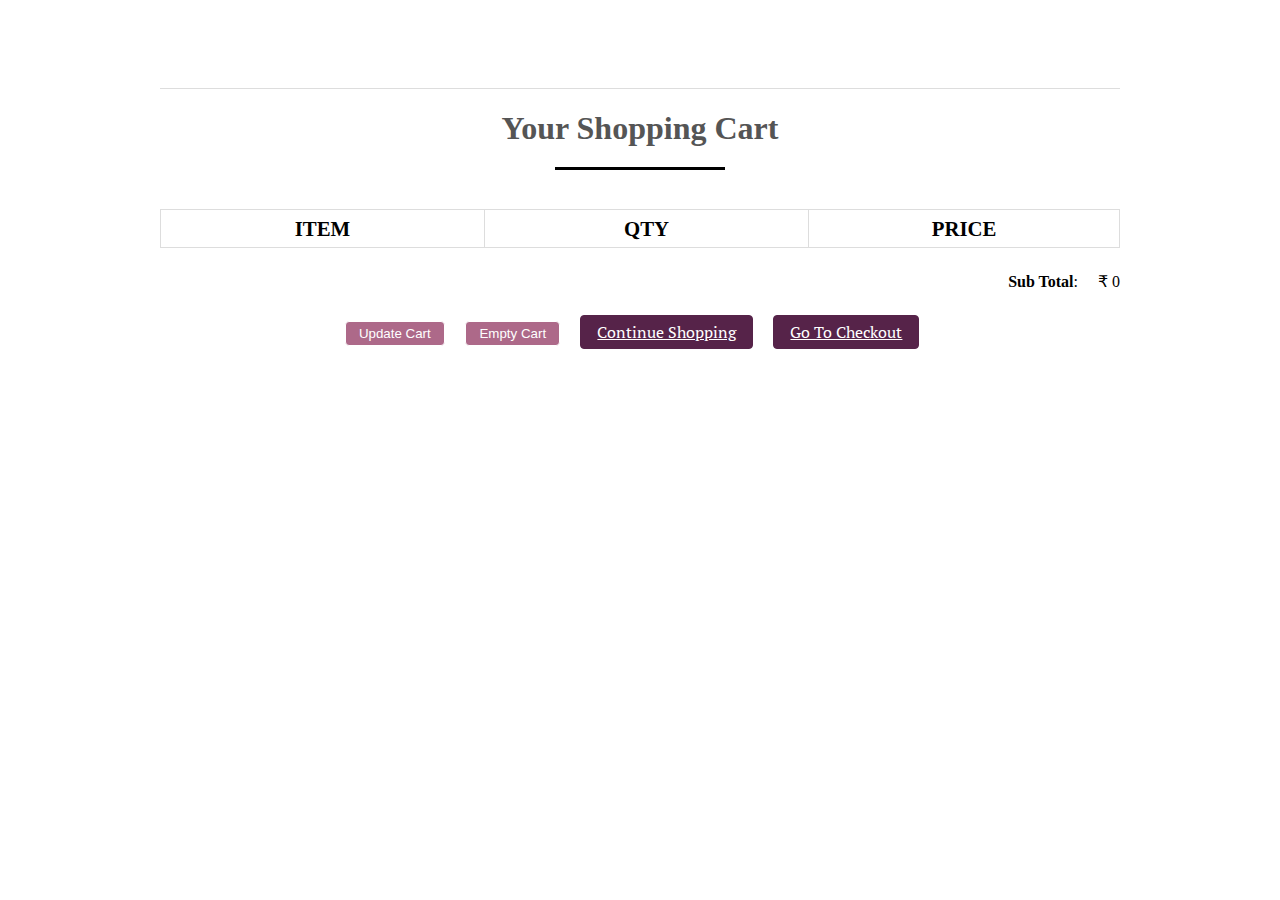
<file: cart.html>
<!DOCTYPE html>
<html>
<head>
<title>Your Shopping Cart</title>
<meta charset="utf-8" />
<link rel="stylesheet" href="style.css" media="screen" type="text/css" />
<script type="text/javascript" src="http://ajax.googleapis.com/ajax/libs/jquery/2.0.3/jquery.min.js"></script>
<script type="text/javascript" src="jquery.store.js"></script>
</head>

<body>

<div id="site">
	<header id="masthead">
	</header>
	<div id="content">
		<h1>Your Shopping Cart</h1>
		<form id="shopping-cart" action="cart.html" method="post">
			<table class="shopping-cart">
			  <thead>
				<tr>
					<th scope="col">Item</th>
					<th scope="col">Qty</th>
					<th scope="col" colspan="2">Price</th>
				</tr>
			  </thead>
			  <tbody>

			  </tbody>
			</table>
			<p id="sub-total">
				<strong>Sub Total</strong>: <span id="stotal"></span>
			</p>
			<ul id="shopping-cart-actions">
				<li>
					<input type="submit" name="update" id="update-cart" class="btn" value="Update Cart" />
				</li>
				<li>
					<input type="submit" name="delete" id="empty-cart" class="btn" value="Empty Cart" />
				</li>
				<li>
					<a href="index.html" class="btn">Continue Shopping</a>
				</li>
				<li>
					<a href="checkout.html" class="btn">Go To Checkout</a>
				</li>
			</ul>
		</form>
	</div>



</div>

</body>
</html>
</file>
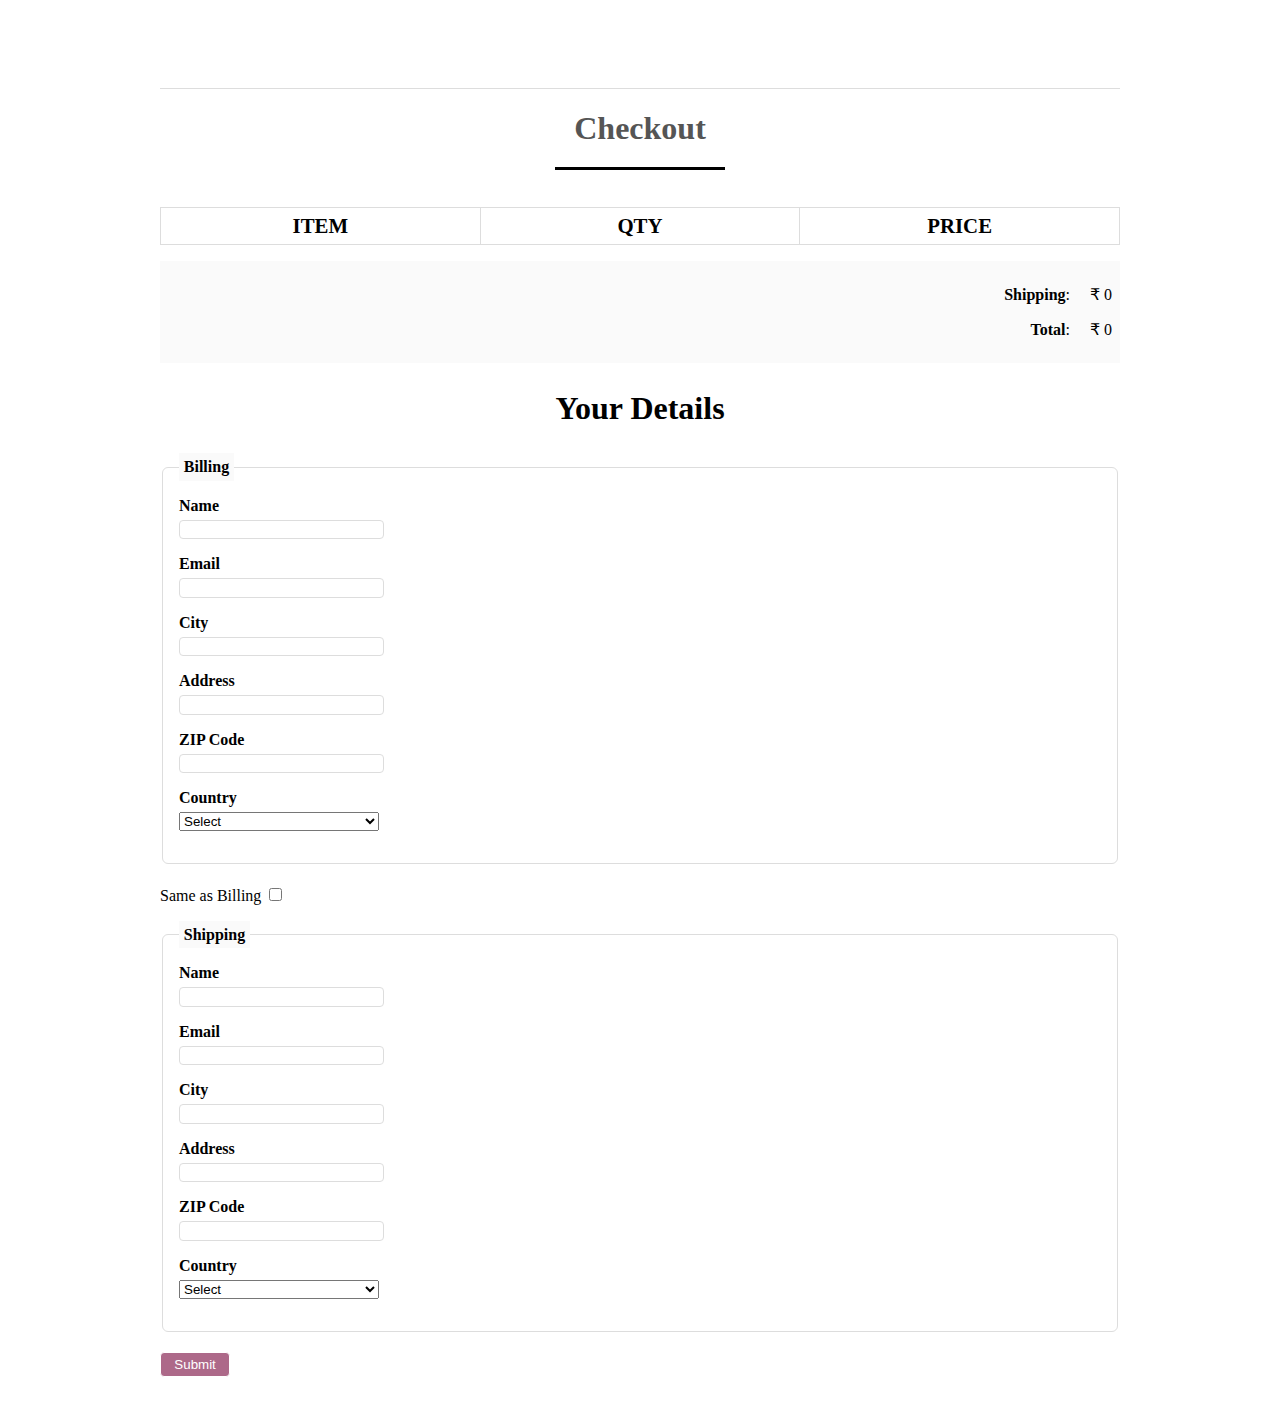
<file: checkout.html>
<!DOCTYPE html>
<html>
<head>
<title>Checkout</title>
<meta charset="utf-8" />
<link rel="stylesheet" href="style.css" media="screen" type="text/css" />
<script type="text/javascript" src="http://ajax.googleapis.com/ajax/libs/jquery/2.0.3/jquery.min.js"></script>
<script type="text/javascript" src="jquery.store.js"></script>
</head>

<body id="checkout-page">

<div id="site">
	<header id="masthead">
	</header>
	<div id="content">
		<h1>Checkout</h1>
			<table id="checkout-cart" class="shopping-cart">
			  <thead>
				<tr>
					<th scope="col">Item</th>
					<th scope="col">Qty</th>
					<th scope="col">Price</th>
				</tr>
			  </thead>
			  <tbody>

			  </tbody>
			</table>
		 <div id="pricing">

			<p id="shipping">
				<strong>Shipping</strong>: <span id="sshipping"></span>
			</p>

			<p id="sub-total">
				<strong>Total</strong>: <span id="stotal"></span>
			</p>
		 </div>

		 <form action="order.html" method="post" id="checkout-order-form">
		 	<h2>Your Details</h2>

		 	<fieldset id="fieldset-billing">
		 		<legend>Billing</legend>
		 		<div>
		 			<label for="name">Name</label>
		 			<input type="text" name="name" id="name" data-type="string" data-message="This field cannot be empty" />
		 		</div>
		 		<div>
		 			<label for="email">Email</label>
		 			<input type="text" name="email" id="email" data-type="expression" data-message="Not a valid email address" />
		 		</div>
		 		<div>
		 			<label for="city">City</label>
		 			<input type="text" name="city" id="city" data-type="string" data-message="This field cannot be empty" />
		 		</div>
		 		<div>
		 			<label for="address">Address</label>
		 			<input type="text" name="address" id="address" data-type="string" data-message="This field cannot be empty" />
		 		</div>
		 		<div>
		 			<label for="zip">ZIP Code</label>
		 			<input type="text" name="zip" id="zip" data-type="string" data-message="This field cannot be empty" />
		 		</div>
		 		<div>
		 			<label for="country">Country</label>
		 			<select name="country" id="country" data-type="string" data-message="This field cannot be empty">
		 				<option value="">Select</option>
						<option value="US">USA</option>
						<option value="IN">India</option>
						<option value="UK">UK</option>
						<option value="UAE">UAE</option>
						<option value="OTH">Others</option>
		 			</select>
		 		</div>
		 	</fieldset>

		 	<div id="shipping-same">Same as Billing <input type="checkbox" id="same-as-billing" value=""/></div>

		 	<fieldset id="fieldset-shipping">

		 		<legend>Shipping</legend>

		 		<div>
		 			<label for="sname">Name</label>
		 			<input type="text" name="sname" id="sname" data-type="string" data-message="This field cannot be empty" />
		 		</div>
		 		<div>
		 			<label for="semail">Email</label>
		 			<input type="text" name="semail" id="semail" data-type="expression" data-message="Not a valid email address" />
		 		</div>
		 		<div>
		 			<label for="scity">City</label>
		 			<input type="text" name="scity" id="scity" data-type="string" data-message="This field cannot be empty" />
		 		</div>
		 		<div>
		 			<label for="saddress">Address</label>
		 			<input type="text" name="saddress" id="saddress" data-type="string" data-message="This field cannot be empty" />
		 		</div>
		 		<div>
		 			<label for="szip">ZIP Code</label>
		 			<input type="text" name="szip" id="szip" data-type="string" data-message="This field cannot be empty" />
		 		</div>
		 		<div>
		 			<label for="scountry">Country</label>
		 			<select name="scountry" id="scountry" data-type="string" data-message="This field cannot be empty">
		 				<option value="">Select</option>
		 				<option value="US">USA</option>
		 				<option value="IN">India</option>
						<option value="UK">UK</option>
						<option value="UAE">UAE</option>
						<option value="OTH">Others</option>
		 			</select>
		 		</div>
		 	</fieldset>

		 	<p><input type="submit" id="submit-order" value="Submit" class="btn" /></p>

		 </form>
	</div>



</div>

</body>
</html>
</file>
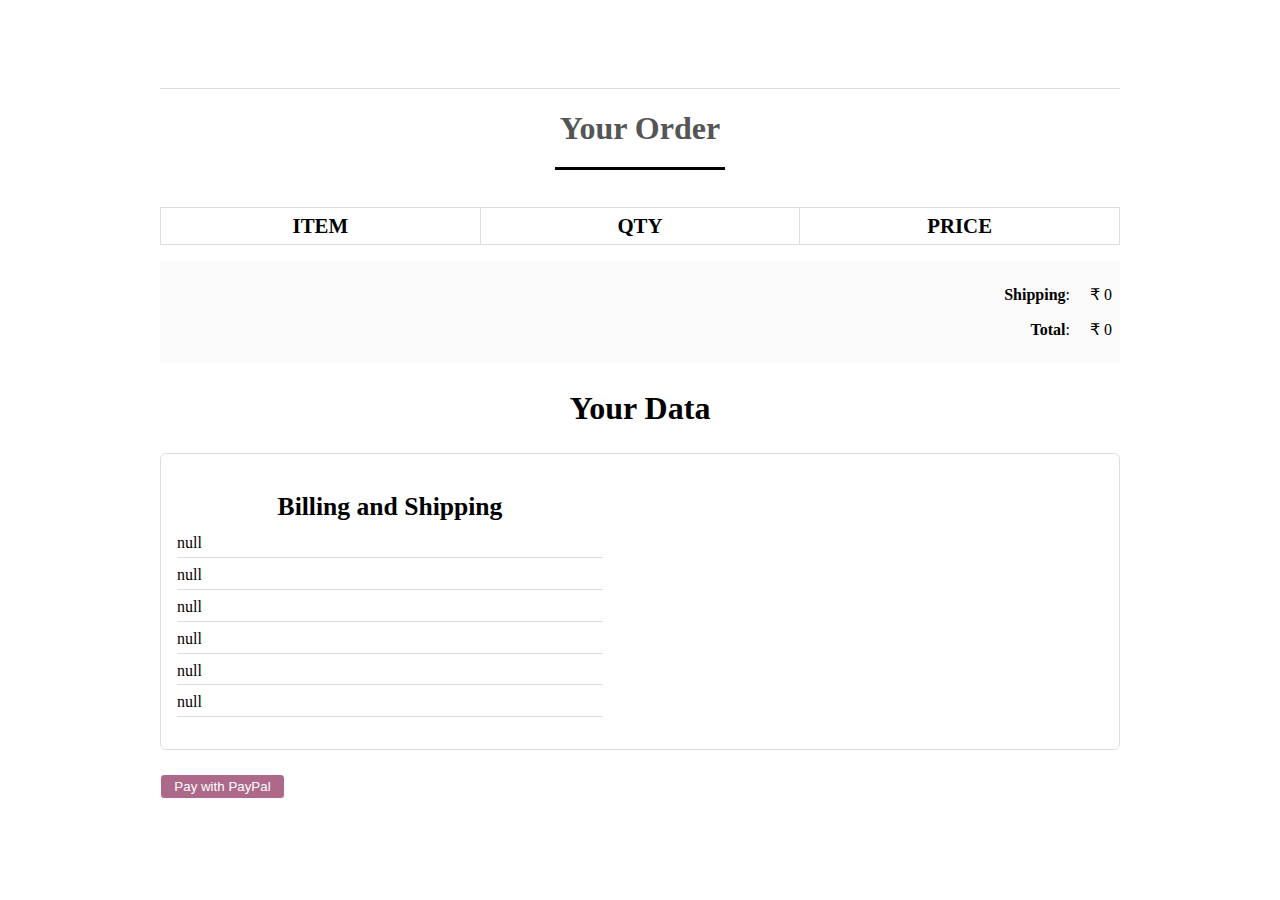
<file: order.html>
<!DOCTYPE html>
<html>
<head>
<title>Your Order</title>
<meta charset="utf-8" />
<link rel="stylesheet" href="style.css" media="screen" type="text/css" />
<script type="text/javascript" src="http://ajax.googleapis.com/ajax/libs/jquery/2.0.3/jquery.min.js"></script>
<script type="text/javascript" src="jquery.store.js"></script>
</head>

<body id="checkout-page">

<div id="site">
	<header id="masthead">
	</header>
	<div id="content">
		<h1>Your Order</h1>
			<table id="checkout-cart" class="shopping-cart">
			  <thead>
				<tr>
					<th scope="col">Item</th>
					<th scope="col">Qty</th>
					<th scope="col">Price</th>
				</tr>
			  </thead>
			  <tbody>

			  </tbody>
			</table>
		 <div id="pricing">

			<p id="shipping">
				<strong>Shipping</strong>: <span id="sshipping"></span>
			</p>

			<p id="sub-total">
				<strong>Total</strong>: <span id="stotal"></span>
			</p>
		 </div>

		 <div id="user-details">
		 	<h2>Your Data</h2>
		 	<div id="user-details-content"></div>
		 </div>




<form id="paypal-form" action="" method="post">
	<input type="hidden" name="cmd" value="_cart" />
	<input type="hidden" name="upload" value="1" />
	<input type="hidden" name="business" value="" />

	<input type="hidden" name="currency_code" value="" />
	<input type="submit" id="paypal-btn" class="btn" value="Pay with PayPal" />
</form>


	</div>



</div>
</body>
</html>
</file>
<file: style.css>
@import url(http://fonts.googleapis.com/css?family=PT+Serif:400,700,400italic);
$itemGrow: 1.2;
$duration: 250ms;


*{
	margin:0;
	padding: 0;
}

#nav-bar
{
	position:sticky;
	top: 0;
	z-index: 10;
}

/* Add a black background color to the top navigation bar */
.topnav
{
  	overflow: hidden;
}

/* Style the links inside the navigation bar */
.topnav a
{
  float: left;
  display: block;
  color: white;
  text-align: center;
  padding: 10px;
  text-decoration: none;
  font-size: 40px;
}

/* Change the color of links on hover */
.topnav a:hover {
  background-color: #ddd;
  color: black;
}

/* Style the "active" element to highlight the current page */
.topnav a.active {
  background-color: #562349;
}

.navbar-nav li
{
	padding: 0 10px;
}

.navbar-nav li a
{
	float: right;
	text-align: left;
	font-size: 20px;
	background-color: #562349;
}

#nav-bar ul li a:hover
{
	color:#ad6989!important;
}

.navbar
{
	background-color: #562349;
}

.navbar-toggler
{
	border: none;
}

.navbar-link
{
	color:#555!important;
	font-weight:600;
	font-size:16px;
}

/*-----product images------*/
#items .container
{ margin: 50px auto;
	background-color: #fff3e6;
}

#items h2{
	background: #562349;
	color: #fff;
	width: 300px;
	padding: 4px 10px;
	height: 70px;
	margin: auto;
	font-size: 40px;
	text-align: center;
}

#items .row{
	margin-left: 50px;
}
#items img
{
	width: 240px;
	padding: 50px 20px 0;
	transition: 1s;
	cursor: pointer;
	height: 240px;
}

#items img:hover
{
	transform: scale(1.1)
}
#items a{
	font-size: 20px;
	font-weight: bold;
	text-align: center;
}

#items a:link, a:visited {
  background-color: #fff3e6;
  color: #ad6989;
  border: 2px solid #ad6989;
  padding: 5px 20px;
  text-align: center;
  text-decoration: none;
  display: inline-block;
}

#items a:hover, a:active {
  color: #562349;
}


/*---on sale---*/
.new-arrivals{
		background-color: #fff3e6;
}

.title-box
{
	background: #562349;
	color: #fff;
	width: 350px;
	padding: 10px 10px;
	height: 70px;
	margin: 30px auto 50px;
	text-align: center;
	font-size: 150px;
}

#site {
	max-width: 960px;
	margin: 0 auto;
	padding: 0 1em;
}



/*-----product-top css-------*/

.new-arrivals .btn{
	background-color: #ad6989 !important;
}

.product-top img
{
	width: 200px;
	height: 200px;
	padding: 10px;
	display: block;
  margin-left: auto;
  margin-right: auto;
}

.product-bottom h3
{
	font-size: 24px;
	text-align: center;
}

.product-description p{
	font-size: 20px;
	display: block;
	width:100px;
  margin-left: auto;
  margin-right: auto;
}

#masthead {
	margin-top: 3em;
	padding: 2em 0 0.5em 0;
	border-bottom: 1px solid #ddd;
}

#masthead h1 {
	margin: 0;
	font-size: 3.5em;
	overflow: hidden;
	padding-left: 85px;
	min-height: 82px;
	line-height: 2.3;
}

.tagline {
	float: right;
	color: #562349;
	font-size: 14px;
	padding-top: 3.5em;
}

#products ul {
	margin: 1.5em 0;
	padding: 0;
	list-style: none;
	overflow: hidden;
}

#products li {
	float: left;
	width: 31%;
	margin: 0 1%;
	display: block;
}

.product-image {
	width: 100%;
	padding: 20px 0;
	transition: 1s;
	cursor: pointer;
	height: 300px;
	overflow: hidden;

}

.product-description {


	color: black;
	border-radius: 5px;
}

.product-name {
	text-align: center;
	color: black;
	margin: 0;
	font-size: 1.4em;


	text-transform: uppercase;
	letter-spacing: 0.1em;
}

.product-price {
	width: 2.7em;
	height: 2em;
	font-size: 1.7em;
	text-align: center;
	margin-left: 90px;
	background: #fff;
	color: black;

}

form.add-to-cart div
{
	text-align: center;
	color: black;
}

form.add-to-cart p
{
	text-align: center;
	color: #562349;
}

form.add-to-cart p .btn
{
	text-align: center;
	color: white;
	background: #562349;
	margin-bottom: 40px;
}


form input.qty {
	width: 60px;
	border: 2px solid #eee;
	font: 1.5em 'PT Serif', serif;
	background: #f9f9f9;
	color: #000;
	border-radius: 3px;
	margin-left: 0.4em;

}

.btn{
	display: inline-block;
	background: #ad6989;
	color: white;
	padding: 0.3em 1em;
	text-align: center;
	border-radius: 4px;
	border: 1px solid white;
}
 a.btn {
	display: inline-block;
	background:  #562349;
	color: #fff;
	font: 1em 'PT Serif', serif;
	padding: 0.3em 1em;
	text-align: center;
	border-radius: 4px;
	border: 1px solid #562349 ;
}


#slider
{
	width: 100%;
}

#about
{
	padding-top: 50px;
	padding-bottom: 50px;
	color:#555;
}

.about-content
{
	padding-top: 20px;
	padding-bottom: 60px;
}

.skills-bar p
{
	margin-top: 50px;
	margin-bottom: 2px;
	font-weight: 600;
}

.progress-bar
{
	border-radius:16px;
	background-color: #562349 !important;
}

.progress
{
	border-radius:16px!important;
	margin-bottom: 20px;

}

#services
{
	background: #562349;
	background-size: cover;
	background-position: center;
	color:#555!important;
	background-attachment: fixed;
	padding-top:50px;
	padding-bottom: 50px;
}

#services h1
{
	text-align: center;
	color:#fff!important;
	padding-bottom: 10px;
}

#services h1::after
{
	content: '';
	background:#efefef;
	display: block;
	height:3px;
	width:170px;
	margin: 20px auto 5px;
}
#services h3
{
	font-weight: 400;
	color: white;
	margin: auto;
}
#services p
{
	font-weight: 400;
	color: white;
	margin: auto;
	margin-top: 20px;
}


#services i
{
	color: white;
}

.icon
{
	font-size:40px;
	margin:20px auto;
	padding: 20px;
	height: 80px;
	width:80px;
	border:1px solid #fff;
	border-radius:50%;
}

.services .col-md-4:hover{
	background:#ad6989;
	cursor: pointer;
	transition: 0.7s;
}


/*-------team-------*/
#team
{
	padding-top: 50px;
	padding-bottom: 50px;
	color: #555;

}

h1
{
	text-align: center;
	color: #555!important;
	padding-bottom: 10px;
}

h1::after
{
	content:'';
	background: black;
	display: block;
	height: 3px;
	width: 170px;
	margin: 20px auto 5px;
}

.profile-pic .img-box
{
	opacity: 1;
	display: block;
	position: relative;
}

.profile-pic .img-box img
{
	filter: grayscale(1);

}

.profile-pic .img-box img:hover
{
	filter: grayscale(0);
	cursor: pointer;

}

.profile-pic h2
{
	font-size: 22px;
	font-weight: bold;
	margin-top:15px;
	color: #562349!important;

}

.profile-pic h3
{
	font-size: 15px;
	font-weight: bold;
	margin-top:15px;
	color: black;

}

#team .fa
{
	height:25px;
	width: 25px;
	color: #562349 !important;
	background: #fff;
	padding: 4px;
	border-radius: 50%;
}

.img-box ul
{
	padding: 15px 0;
	position: absolute;
	z-index: 2;
	bottom: 0;
	left: 50%;
	transform: translateX(-50%);
	opacity: 0;
}

.img-box ul li
{
	padding: 5px;
	display: inline-block;
}

.img-box:hover ul
{
	opacity: 1;

}

.img-box ul, .img-box ul
{
	transition: 0.5s;
}

.img-responsive
{
	height: 250px;
	width: 200px;
	margin: 0px 50px;
}


/*-------contact---------*/

#contact
{
	background: #efefef ;
	padding-top: 40px;
	padding-bottom: 40px;
	color: #777;

}

.contact-form
{
	padding: 20px;
	padding-bottom: 50px;
}

::placeholder
{
	color: #999!important;
}

.follow
{
	background: #fff;
	padding: 10px;
	margin: 15px;
}

#contact .fa
{
	margin: 10px;
	color:#562349 !important;
	font-weight: bold;
}

#contact .btn{
	background: #562349 !important;
}

#site-info {
	height: 6em;
	width: 100%;
	line-height: 3;
	text-align: center;
	background: #562349;
	position: absolute;
	color: #fff;
	left: 0;
	bottom: 0;
	margin-top: 30px;
}

body#checkout-page #site-info {
	position: static;
}

#shopping-cart {
	margin: 1.5em 0;
}

.shopping-cart {
	border: 1px solid #ddd;
	border-collapse: collapse;
	border-spacing: 0;
	width: 100%;
	table-layout: fixed;
}

.shopping-cart th {
	font-size: 1.3em;
	padding: 0.3em;
	width: 33.3%;
	border: 1px solid #ddd;
	text-transform: uppercase;
}

.shopping-cart td {
	padding: 0.3em;
	width: 33.3%;
	border: 1px solid #ddd;
}

.shopping-cart tr:nth-child(even) {
	background: #fafafa;
},

.shopping-cart td.pdelete {
	text-align: center;
}

.pdelete a,
.pdelete a:hover {
	color: #ad6989;
	text-decoration: none;
	font-size: 2.5em;
	display: block;
	text-align: center;
}

#shopping-cart-actions {
	margin: 1.5em 0;
	padding: 0;
	list-style: none;
	text-align: center;
}

#shopping-cart-actions li {
	display: inline-block;
	margin-right: 1em;
}

#pricing {
	padding: 0.5em;
	margin: 1em 0;
	background: #fafafa;
}

#sub-total, #shipping {
	margin: 1.5em 0;
	text-align: right;
}

#sub-total span,
#shipping span {
	margin-left: 1em;
}

#content > h1,
#checkout-order-form h2 {
	font-size: 2em;
	text-align: center;
}

#pricing #sub-total,
#pricing #shipping {
	margin: 1em 0;
}

#checkout-order-form {
	margin: 1.5em 0;
}

#checkout-order-form fieldset {
	border: 1px solid #ddd;
	border-radius: 6px;
	padding: 1em;
	margin-bottom: 1.3em;
}

#checkout-order-form legend {
	padding: 0.3em;
	background: #fafafa;
	font-weight: bold;
}

#checkout-order-form div {
	margin-bottom: 1em;
}

#checkout-order-form label {
	display: block;
	font-weight: bold;
	margin-bottom: 0.3em;
	text-align: left;
}

#checkout-order-form input[type="text"] {
	width: 200px;
	display: block;
	background: #fff;
	border: 1px solid #ddd;
	border-radius: 4px;
	padding: 0.1em;
}

#checkout-order-form select {
	width: 200px;
	display: block;
}

.message {
	display: block;
	margin: 0.5em 0;
	color: red;
}

#user-details {
	margin: 1.5em 0;
}

#user-details > h2 {
	text-align: center;
	font-size: 2em;
}

#user-details-content {
	margin: 1.5em 0;
	padding: 1em;
	border: 1px solid #ddd;
	border-radius: 6px;
	overflow: hidden;
}

#user-details-content .detail {
	float: left;
	width: 46%;
}

#user-details-content .detail.right {
	float: right;
}

#user-details-content .detail > h2 {
	text-align: center;
	font-size: 1.6em;
	margin-bottom: 0.5em;
}

#user-details-content ul {
	margin: 0 0 1em 0;
	padding: 0;
	list-style: none;
}

#user-details-content li {
	display: block;
	margin-bottom: 0.5em;
	padding-bottom: 0.3em;
	border-bottom: 1px solid #ddd;
}

#paypal-form {
	margin: 1.5em 0;
}
</file>
